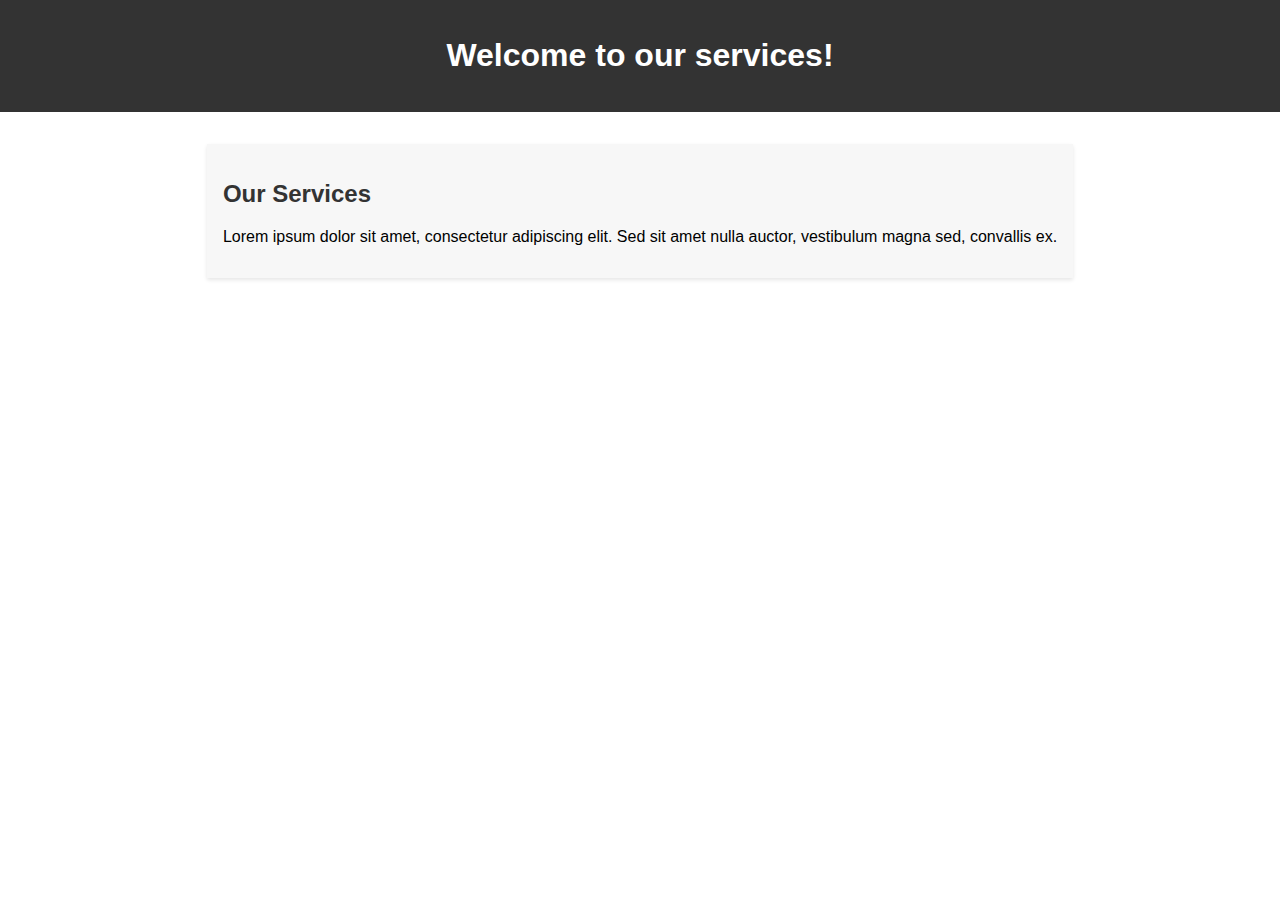
<file: services.html>
<!DOCTYPE html>
<html>
<head>
	<title>Our Services</title>
	<link rel="stylesheet" href="styles.css">
</head>
<body>
	<header>
		<h1>Welcome to our services!</h1>
	</header>
	<main>
		<section>
			<h2>Our Services</h2>
			<p>Lorem ipsum dolor sit amet, consectetur adipiscing elit. Sed sit amet nulla auctor, vestibulum magna sed, convallis ex.</p>
		</section>
	</main>
</body>
</html>
</file>
<file: styles.css>
/* Add some basic styling to our website */
body {
	font-family: Arial, sans-serif;
	margin: 0;
	padding: 0;
}

header {
	background-color: #333;
	color: #fff;
	padding: 1em;
	text-align: center;
}

main {
	display: flex;
	flex-direction: column;
	align-items: center;
	padding: 2em;
}

section {
	background-color: #f7f7f7;
	padding: 1em;
	margin-bottom: 2em;
	box-shadow: 0 2px 4px rgba(0, 0, 0, 0.1);
}

h2 {
	color: #333;
}

#learn-more-btn {
	background-color: #007bff;
	color: #ffffff;
	padding: 10px 20px;
	border: none;
	border-radius: 5px;
	cursor: pointer;
}

#learn-more-btn:hover {
	background-color: #0069d9;
}
</file>
